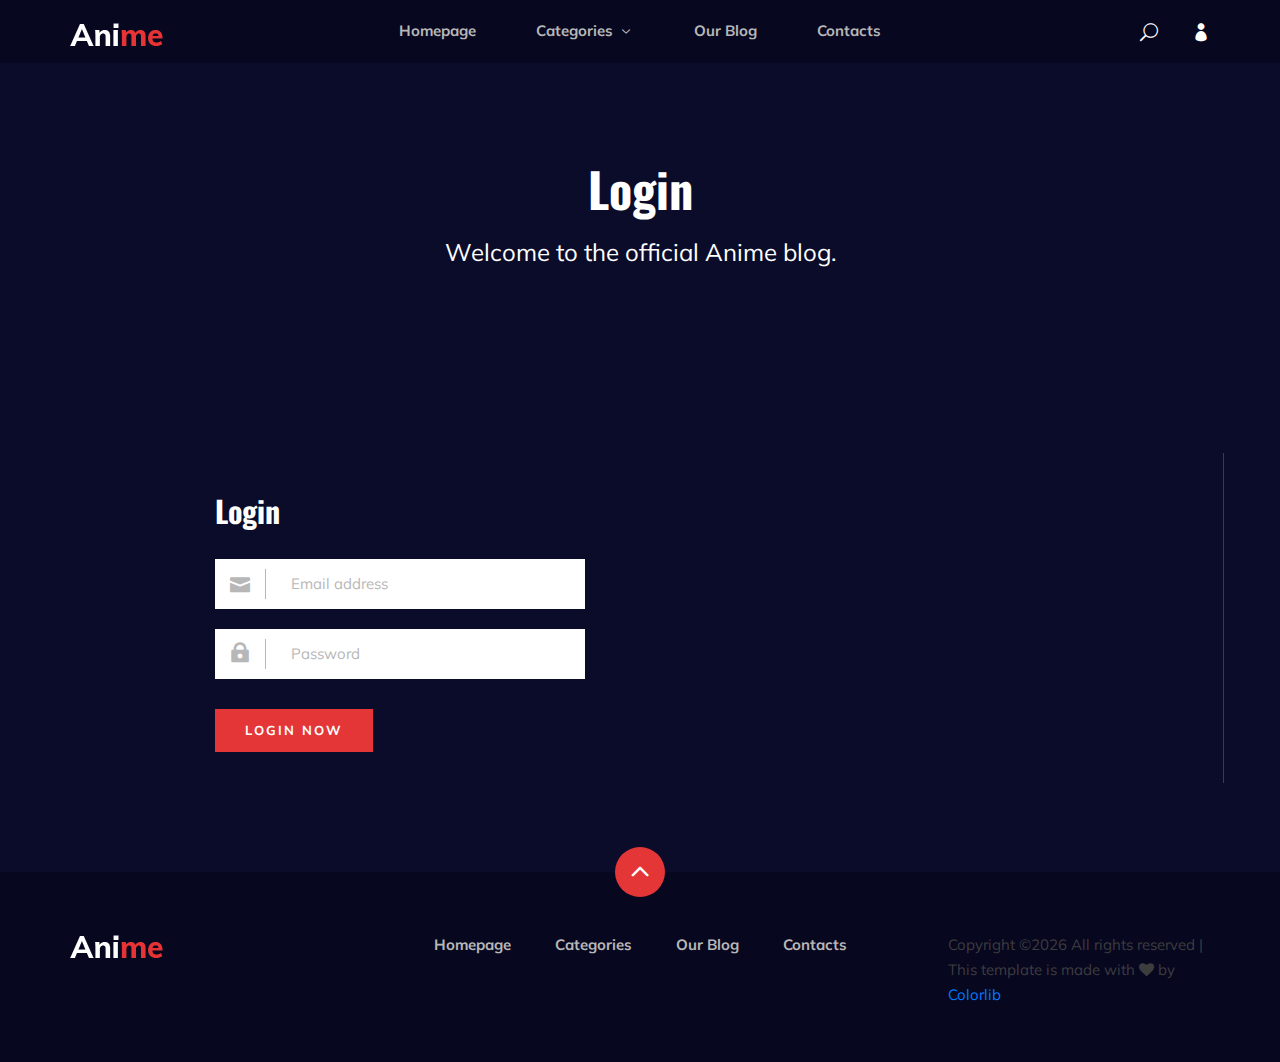
<file: login.html>
<!DOCTYPE html>
<html lang="zxx">

<head>
    <meta charset="UTF-8">
    <meta name="description" content="Anime Template">
    <meta name="keywords" content="Anime, unica, creative, html">
    <meta name="viewport" content="width=device-width, initial-scale=1.0">
    <meta http-equiv="X-UA-Compatible" content="ie=edge">
    <title>Anime | Template</title>

    <!-- Google Font -->
    <link href="https://fonts.googleapis.com/css2?family=Oswald:wght@300;400;500;600;700&display=swap" rel="stylesheet">
    <link href="https://fonts.googleapis.com/css2?family=Mulish:wght@300;400;500;600;700;800;900&display=swap"
        rel="stylesheet">
    <link rel="stylesheet" href="https://unpkg.com/swiper@8/swiper-bundle.min.css" />
    <!-- Css Styles -->
    <link rel="stylesheet" href="css/bootstrap.min.css" type="text/css">
    <link rel="stylesheet" href="css/font-awesome.min.css" type="text/css">
    <link rel="stylesheet" href="css/elegant-icons.css" type="text/css">
    <link rel="stylesheet" href="css/style.css" type="text/css">
</head>

<body>
    <!-- Page Preloder -->
    <div id="preloder" class="preloder">
        <div class="loader"></div>
    </div>

    <!-- Header Section Begin -->
    <header class="header">
        <div class="container">
            <div class="row">
                <div class="col-lg-2">
                    <div class="header__logo">
                        <a href="./index.html">
                            <img src="img/logo.png" alt="">
                        </a>
                    </div>
                </div>
                <div class="col-lg-8">
                    <div class="header__nav">
                        <nav class="header__menu mobile-menu">
                            <ul>
                                <li><a href="./index.html">Homepage</a></li>
                                <li><a href="./categories.html">Categories <span class="arrow_carrot-down"></span></a>
                                    <ul class="dropdown">
                                        <li><a href="./categories.html">Categories</a></li>
                                    </ul>
                                </li>
                                <li><a href="./blog.html">Our Blog</a></li>
                                <li><a href="#">Contacts</a></li>
                            </ul>
                        </nav>
                    </div>
                </div>
                <div class="col-lg-2">
                    <div class="header__right">
                        <a href="#" class="search-switch"><span class="icon_search"></span></a>
                        <a href="./login.html"><span class="icon_profile"></span></a>
                    </div>
                </div>
            </div>
            <div id="mobile-menu-wrap"></div>
        </div>
    </header>
    <!-- Header End -->

    <!-- Normal Breadcrumb Begin -->
    <section class="normal-breadcrumb set-bg" data-setbg="img/normal-breadcrumb.jpg">
        <div class="container">
            <div class="row">
                <div class="col-lg-12 text-center">
                    <div class="normal__breadcrumb__text">
                        <h2>Login</h2>
                        <p>Welcome to the official Anime blog.</p>
                    </div>
                </div>
            </div>
        </div>
    </section>
    <!-- Normal Breadcrumb End -->

    <!-- Login Section Begin -->
    <section class="login spad">
        <div class="container">
            <div class="row">
                <div class="col-lg-12">
                    <div class="login__form">
                        <h3>Login</h3>
                        <form action="#">
                            <div class="input__item">
                                <input type="text" placeholder="Email address">
                                <span class="icon_mail"></span>
                            </div>
                            <div class="input__item">
                                <input type="text" placeholder="Password">
                                <span class="icon_lock"></span>
                            </div>
                            <button type="submit" class="site-btn">Login Now</button>
                        </form>
                    </div>
                </div>
            </div>
        </div>
    </section>
    <!-- Login Section End -->

    <!-- Footer Section Begin -->
    <footer class="footer">
        <div class="page-up">
            <a href="#" id="scrollToTopButton"><span class="arrow_carrot-up"></span></a>
        </div>
        <div class="container">
            <div class="row">
                <div class="col-lg-3">
                    <div class="footer__logo">
                        <a href="./index.html"><img src="img/logo.png" alt=""></a>
                    </div>
                </div>
                <div class="col-lg-6">
                    <div class="footer__nav">
                        <ul>
                            <li class="active"><a href="./index.html">Homepage</a></li>
                            <li><a href="./categories.html">Categories</a></li>
                            <li><a href="./blog.html">Our Blog</a></li>
                            <li><a href="#">Contacts</a></li>
                        </ul>
                    </div>
                </div>
                <div class="col-lg-3">
                    <p><!-- Link back to Colorlib can't be removed. Template is licensed under CC BY 3.0. -->
                      Copyright &copy;<script>document.write(new Date().getFullYear());</script> All rights reserved | This template is made with <i class="fa fa-heart" aria-hidden="true"></i> by <a href="https://colorlib.com" target="_blank">Colorlib</a>
                      <!-- Link back to Colorlib can't be removed. Template is licensed under CC BY 3.0. --></p>

                  </div>
              </div>
          </div>
      </footer>
      <!-- Footer Section End -->

      <!-- Search model Begin -->
      <div class="search-model">
        <div class="h-100 d-flex align-items-center justify-content-center">
            <div class="search-close-switch"><i class="icon_close"></i></div>
            <form class="search-model-form">
                <input type="text" id="search-input" placeholder="Search here.....">
            </form>
        </div>
    </div>
    <!-- Search model end -->

    <!-- Js Plugins -->
</body>

</html>
</file>
<file: css/elegant-icons.css>
@font-face {
	font-family: 'ElegantIcons';
	src:url('../fonts/ElegantIcons.eot');
	src:url('../fonts/ElegantIcons.eot?#iefix') format('embedded-opentype'),
		url('../fonts/ElegantIcons.woff') format('woff'),
		url('../fonts/ElegantIcons.ttf') format('truetype'),
		url('../fonts/ElegantIcons.svg#ElegantIcons') format('svg');
	font-weight: normal;
	font-style: normal;
}

/* Use the following CSS code if you want to use data attributes for inserting your icons */
[data-icon]:before {
	font-family: 'ElegantIcons';
	content: attr(data-icon);
	speak: none;
	font-weight: normal;
	font-variant: normal;
	text-transform: none;
	line-height: 1;
	-webkit-font-smoothing: antialiased;
	-moz-osx-font-smoothing: grayscale;
}

/* Use the following CSS code if you want to have a class per icon */
/*
Instead of a list of all class selectors,
you can use the generic selector below, but it's slower:
[class*="your-class-prefix"] {
*/
.arrow_up, .arrow_down, .arrow_left, .arrow_right, .arrow_left-up, .arrow_right-up, .arrow_right-down, .arrow_left-down, .arrow-up-down, .arrow_up-down_alt, .arrow_left-right_alt, .arrow_left-right, .arrow_expand_alt2, .arrow_expand_alt, .arrow_condense, .arrow_expand, .arrow_move, .arrow_carrot-up, .arrow_carrot-down, .arrow_carrot-left, .arrow_carrot-right, .arrow_carrot-2up, .arrow_carrot-2down, .arrow_carrot-2left, .arrow_carrot-2right, .arrow_carrot-up_alt2, .arrow_carrot-down_alt2, .arrow_carrot-left_alt2, .arrow_carrot-right_alt2, .arrow_carrot-2up_alt2, .arrow_carrot-2down_alt2, .arrow_carrot-2left_alt2, .arrow_carrot-2right_alt2, .arrow_triangle-up, .arrow_triangle-down, .arrow_triangle-left, .arrow_triangle-right, .arrow_triangle-up_alt2, .arrow_triangle-down_alt2, .arrow_triangle-left_alt2, .arrow_triangle-right_alt2, .arrow_back, .icon_minus-06, .icon_plus, .icon_close, .icon_check, .icon_minus_alt2, .icon_plus_alt2, .icon_close_alt2, .icon_check_alt2, .icon_zoom-out_alt, .icon_zoom-in_alt, .icon_search, .icon_box-empty, .icon_box-selected, .icon_minus-box, .icon_plus-box, .icon_box-checked, .icon_circle-empty, .icon_circle-slelected, .icon_stop_alt2, .icon_stop, .icon_pause_alt2, .icon_pause, .icon_menu, .icon_menu-square_alt2, .icon_menu-circle_alt2, .icon_ul, .icon_ol, .icon_adjust-horiz, .icon_adjust-vert, .icon_document_alt, .icon_documents_alt, .icon_pencil, .icon_pencil-edit_alt, .icon_pencil-edit, .icon_folder-alt, .icon_folder-open_alt, .icon_folder-add_alt, .icon_info_alt, .icon_error-oct_alt, .icon_error-circle_alt, .icon_error-triangle_alt, .icon_question_alt2, .icon_question, .icon_comment_alt, .icon_chat_alt, .icon_vol-mute_alt, .icon_volume-low_alt, .icon_volume-high_alt, .icon_quotations, .icon_quotations_alt2, .icon_clock_alt, .icon_lock_alt, .icon_lock-open_alt, .icon_key_alt, .icon_cloud_alt, .icon_cloud-upload_alt, .icon_cloud-download_alt, .icon_image, .icon_images, .icon_lightbulb_alt, .icon_gift_alt, .icon_house_alt, .icon_genius, .icon_mobile, .icon_tablet, .icon_laptop, .icon_desktop, .icon_camera_alt, .icon_mail_alt, .icon_cone_alt, .icon_ribbon_alt, .icon_bag_alt, .icon_creditcard, .icon_cart_alt, .icon_paperclip, .icon_tag_alt, .icon_tags_alt, .icon_trash_alt, .icon_cursor_alt, .icon_mic_alt, .icon_compass_alt, .icon_pin_alt, .icon_pushpin_alt, .icon_map_alt, .icon_drawer_alt, .icon_toolbox_alt, .icon_book_alt, .icon_calendar, .icon_film, .icon_table, .icon_contacts_alt, .icon_headphones, .icon_lifesaver, .icon_piechart, .icon_refresh, .icon_link_alt, .icon_link, .icon_loading, .icon_blocked, .icon_archive_alt, .icon_heart_alt, .icon_star_alt, .icon_star-half_alt, .icon_star, .icon_star-half, .icon_tools, .icon_tool, .icon_cog, .icon_cogs, .arrow_up_alt, .arrow_down_alt, .arrow_left_alt, .arrow_right_alt, .arrow_left-up_alt, .arrow_right-up_alt, .arrow_right-down_alt, .arrow_left-down_alt, .arrow_condense_alt, .arrow_expand_alt3, .arrow_carrot_up_alt, .arrow_carrot-down_alt, .arrow_carrot-left_alt, .arrow_carrot-right_alt, .arrow_carrot-2up_alt, .arrow_carrot-2dwnn_alt, .arrow_carrot-2left_alt, .arrow_carrot-2right_alt, .arrow_triangle-up_alt, .arrow_triangle-down_alt, .arrow_triangle-left_alt, .arrow_triangle-right_alt, .icon_minus_alt, .icon_plus_alt, .icon_close_alt, .icon_check_alt, .icon_zoom-out, .icon_zoom-in, .icon_stop_alt, .icon_menu-square_alt, .icon_menu-circle_alt, .icon_document, .icon_documents, .icon_pencil_alt, .icon_folder, .icon_folder-open, .icon_folder-add, .icon_folder_upload, .icon_folder_download, .icon_info, .icon_error-circle, .icon_error-oct, .icon_error-triangle, .icon_question_alt, .icon_comment, .icon_chat, .icon_vol-mute, .icon_volume-low, .icon_volume-high, .icon_quotations_alt, .icon_clock, .icon_lock, .icon_lock-open, .icon_key, .icon_cloud, .icon_cloud-upload, .icon_cloud-download, .icon_lightbulb, .icon_gift, .icon_house, .icon_camera, .icon_mail, .icon_cone, .icon_ribbon, .icon_bag, .icon_cart, .icon_tag, .icon_tags, .icon_trash, .icon_cursor, .icon_mic, .icon_compass, .icon_pin, .icon_pushpin, .icon_map, .icon_drawer, .icon_toolbox, .icon_book, .icon_contacts, .icon_archive, .icon_heart, .icon_profile, .icon_group, .icon_grid-2x2, .icon_grid-3x3, .icon_music, .icon_pause_alt, .icon_phone, .icon_upload, .icon_download, .social_facebook, .social_twitter, .social_pinterest, .social_googleplus, .social_tumblr, .social_tumbleupon, .social_wordpress, .social_instagram, .social_dribbble, .social_vimeo, .social_linkedin, .social_rss, .social_deviantart, .social_share, .social_myspace, .social_skype, .social_youtube, .social_picassa, .social_googledrive, .social_flickr, .social_blogger, .social_spotify, .social_delicious, .social_facebook_circle, .social_twitter_circle, .social_pinterest_circle, .social_googleplus_circle, .social_tumblr_circle, .social_stumbleupon_circle, .social_wordpress_circle, .social_instagram_circle, .social_dribbble_circle, .social_vimeo_circle, .social_linkedin_circle, .social_rss_circle, .social_deviantart_circle, .social_share_circle, .social_myspace_circle, .social_skype_circle, .social_youtube_circle, .social_picassa_circle, .social_googledrive_alt2, .social_flickr_circle, .social_blogger_circle, .social_spotify_circle, .social_delicious_circle, .social_facebook_square, .social_twitter_square, .social_pinterest_square, .social_googleplus_square, .social_tumblr_square, .social_stumbleupon_square, .social_wordpress_square, .social_instagram_square, .social_dribbble_square, .social_vimeo_square, .social_linkedin_square, .social_rss_square, .social_deviantart_square, .social_share_square, .social_myspace_square, .social_skype_square, .social_youtube_square, .social_picassa_square, .social_googledrive_square, .social_flickr_square, .social_blogger_square, .social_spotify_square, .social_delicious_square, .icon_printer, .icon_calulator, .icon_building, .icon_floppy, .icon_drive, .icon_search-2, .icon_id, .icon_id-2, .icon_puzzle, .icon_like, .icon_dislike, .icon_mug, .icon_currency, .icon_wallet, .icon_pens, .icon_easel, .icon_flowchart, .icon_datareport, .icon_briefcase, .icon_shield, .icon_percent, .icon_globe, .icon_globe-2, .icon_target, .icon_hourglass, .icon_balance, .icon_rook, .icon_printer-alt, .icon_calculator_alt, .icon_building_alt, .icon_floppy_alt, .icon_drive_alt, .icon_search_alt, .icon_id_alt, .icon_id-2_alt, .icon_puzzle_alt, .icon_like_alt, .icon_dislike_alt, .icon_mug_alt, .icon_currency_alt, .icon_wallet_alt, .icon_pens_alt, .icon_easel_alt, .icon_flowchart_alt, .icon_datareport_alt, .icon_briefcase_alt, .icon_shield_alt, .icon_percent_alt, .icon_globe_alt, .icon_clipboard {
	font-family: 'ElegantIcons';
	speak: none;
	font-style: normal;
	font-weight: normal;
	font-variant: normal;
	text-transform: none;
	line-height: 1;
	-webkit-font-smoothing: antialiased;
}
.arrow_up:before {
	content: "\21";
}
.arrow_down:before {
	content: "\22";
}
.arrow_left:before {
	content: "\23";
}
.arrow_right:before {
	content: "\24";
}
.arrow_left-up:before {
	content: "\25";
}
.arrow_right-up:before {
	content: "\26";
}
.arrow_right-down:before {
	content: "\27";
}
.arrow_left-down:before {
	content: "\28";
}
.arrow-up-down:before {
	content: "\29";
}
.arrow_up-down_alt:before {
	content: "\2a";
}
.arrow_left-right_alt:before {
	content: "\2b";
}
.arrow_left-right:before {
	content: "\2c";
}
.arrow_expand_alt2:before {
	content: "\2d";
}
.arrow_expand_alt:before {
	content: "\2e";
}
.arrow_condense:before {
	content: "\2f";
}
.arrow_expand:before {
	content: "\30";
}
.arrow_move:before {
	content: "\31";
}
.arrow_carrot-up:before {
	content: "\32";
}
.arrow_carrot-down:before {
	content: "\33";
}
.arrow_carrot-left:before {
	content: "\34";
}
.arrow_carrot-right:before {
	content: "\35";
}
.arrow_carrot-2up:before {
	content: "\36";
}
.arrow_carrot-2down:before {
	content: "\37";
}
.arrow_carrot-2left:before {
	content: "\38";
}
.arrow_carrot-2right:before {
	content: "\39";
}
.arrow_carrot-up_alt2:before {
	content: "\3a";
}
.arrow_carrot-down_alt2:before {
	content: "\3b";
}
.arrow_carrot-left_alt2:before {
	content: "\3c";
}
.arrow_carrot-right_alt2:before {
	content: "\3d";
}
.arrow_carrot-2up_alt2:before {
	content: "\3e";
}
.arrow_carrot-2down_alt2:before {
	content: "\3f";
}
.arrow_carrot-2left_alt2:before {
	content: "\40";
}
.arrow_carrot-2right_alt2:before {
	content: "\41";
}
.arrow_triangle-up:before {
	content: "\42";
}
.arrow_triangle-down:before {
	content: "\43";
}
.arrow_triangle-left:before {
	content: "\44";
}
.arrow_triangle-right:before {
	content: "\45";
}
.arrow_triangle-up_alt2:before {
	content: "\46";
}
.arrow_triangle-down_alt2:before {
	content: "\47";
}
.arrow_triangle-left_alt2:before {
	content: "\48";
}
.arrow_triangle-right_alt2:before {
	content: "\49";
}
.arrow_back:before {
	content: "\4a";
}
.icon_minus-06:before {
	content: "\4b";
}
.icon_plus:before {
	content: "\4c";
}
.icon_close:before {
	content: "\4d";
}
.icon_check:before {
	content: "\4e";
}
.icon_minus_alt2:before {
	content: "\4f";
}
.icon_plus_alt2:before {
	content: "\50";
}
.icon_close_alt2:before {
	content: "\51";
}
.icon_check_alt2:before {
	content: "\52";
}
.icon_zoom-out_alt:before {
	content: "\53";
}
.icon_zoom-in_alt:before {
	content: "\54";
}
.icon_search:before {
	content: "\55";
}
.icon_box-empty:before {
	content: "\56";
}
.icon_box-selected:before {
	content: "\57";
}
.icon_minus-box:before {
	content: "\58";
}
.icon_plus-box:before {
	content: "\59";
}
.icon_box-checked:before {
	content: "\5a";
}
.icon_circle-empty:before {
	content: "\5b";
}
.icon_circle-slelected:before {
	content: "\5c";
}
.icon_stop_alt2:before {
	content: "\5d";
}
.icon_stop:before {
	content: "\5e";
}
.icon_pause_alt2:before {
	content: "\5f";
}
.icon_pause:before {
	content: "\60";
}
.icon_menu:before {
	content: "\61";
}
.icon_menu-square_alt2:before {
	content: "\62";
}
.icon_menu-circle_alt2:before {
	content: "\63";
}
.icon_ul:before {
	content: "\64";
}
.icon_ol:before {
	content: "\65";
}
.icon_adjust-horiz:before {
	content: "\66";
}
.icon_adjust-vert:before {
	content: "\67";
}
.icon_document_alt:before {
	content: "\68";
}
.icon_documents_alt:before {
	content: "\69";
}
.icon_pencil:before {
	content: "\6a";
}
.icon_pencil-edit_alt:before {
	content: "\6b";
}
.icon_pencil-edit:before {
	content: "\6c";
}
.icon_folder-alt:before {
	content: "\6d";
}
.icon_folder-open_alt:before {
	content: "\6e";
}
.icon_folder-add_alt:before {
	content: "\6f";
}
.icon_info_alt:before {
	content: "\70";
}
.icon_error-oct_alt:before {
	content: "\71";
}
.icon_error-circle_alt:before {
	content: "\72";
}
.icon_error-triangle_alt:before {
	content: "\73";
}
.icon_question_alt2:before {
	content: "\74";
}
.icon_question:before {
	content: "\75";
}
.icon_comment_alt:before {
	content: "\76";
}
.icon_chat_alt:before {
	content: "\77";
}
.icon_vol-mute_alt:before {
	content: "\78";
}
.icon_volume-low_alt:before {
	content: "\79";
}
.icon_volume-high_alt:before {
	content: "\7a";
}
.icon_quotations:before {
	content: "\7b";
}
.icon_quotations_alt2:before {
	content: "\7c";
}
.icon_clock_alt:before {
	content: "\7d";
}
.icon_lock_alt:before {
	content: "\7e";
}
.icon_lock-open_alt:before {
	content: "\e000";
}
.icon_key_alt:before {
	content: "\e001";
}
.icon_cloud_alt:before {
	content: "\e002";
}
.icon_cloud-upload_alt:before {
	content: "\e003";
}
.icon_cloud-download_alt:before {
	content: "\e004";
}
.icon_image:before {
	content: "\e005";
}
.icon_images:before {
	content: "\e006";
}
.icon_lightbulb_alt:before {
	content: "\e007";
}
.icon_gift_alt:before {
	content: "\e008";
}
.icon_house_alt:before {
	content: "\e009";
}
.icon_genius:before {
	content: "\e00a";
}
.icon_mobile:before {
	content: "\e00b";
}
.icon_tablet:before {
	content: "\e00c";
}
.icon_laptop:before {
	content: "\e00d";
}
.icon_desktop:before {
	content: "\e00e";
}
.icon_camera_alt:before {
	content: "\e00f";
}
.icon_mail_alt:before {
	content: "\e010";
}
.icon_cone_alt:before {
	content: "\e011";
}
.icon_ribbon_alt:before {
	content: "\e012";
}
.icon_bag_alt:before {
	content: "\e013";
}
.icon_creditcard:before {
	content: "\e014";
}
.icon_cart_alt:before {
	content: "\e015";
}
.icon_paperclip:before {
	content: "\e016";
}
.icon_tag_alt:before {
	content: "\e017";
}
.icon_tags_alt:before {
	content: "\e018";
}
.icon_trash_alt:before {
	content: "\e019";
}
.icon_cursor_alt:before {
	content: "\e01a";
}
.icon_mic_alt:before {
	content: "\e01b";
}
.icon_compass_alt:before {
	content: "\e01c";
}
.icon_pin_alt:before {
	content: "\e01d";
}
.icon_pushpin_alt:before {
	content: "\e01e";
}
.icon_map_alt:before {
	content: "\e01f";
}
.icon_drawer_alt:before {
	content: "\e020";
}
.icon_toolbox_alt:before {
	content: "\e021";
}
.icon_book_alt:before {
	content: "\e022";
}
.icon_calendar:before {
	content: "\e023";
}
.icon_film:before {
	content: "\e024";
}
.icon_table:before {
	content: "\e025";
}
.icon_contacts_alt:before {
	content: "\e026";
}
.icon_headphones:before {
	content: "\e027";
}
.icon_lifesaver:before {
	content: "\e028";
}
.icon_piechart:before {
	content: "\e029";
}
.icon_refresh:before {
	content: "\e02a";
}
.icon_link_alt:before {
	content: "\e02b";
}
.icon_link:before {
	content: "\e02c";
}
.icon_loading:before {
	content: "\e02d";
}
.icon_blocked:before {
	content: "\e02e";
}
.icon_archive_alt:before {
	content: "\e02f";
}
.icon_heart_alt:before {
	content: "\e030";
}
.icon_star_alt:before {
	content: "\e031";
}
.icon_star-half_alt:before {
	content: "\e032";
}
.icon_star:before {
	content: "\e033";
}
.icon_star-half:before {
	content: "\e034";
}
.icon_tools:before {
	content: "\e035";
}
.icon_tool:before {
	content: "\e036";
}
.icon_cog:before {
	content: "\e037";
}
.icon_cogs:before {
	content: "\e038";
}
.arrow_up_alt:before {
	content: "\e039";
}
.arrow_down_alt:before {
	content: "\e03a";
}
.arrow_left_alt:before {
	content: "\e03b";
}
.arrow_right_alt:before {
	content: "\e03c";
}
.arrow_left-up_alt:before {
	content: "\e03d";
}
.arrow_right-up_alt:before {
	content: "\e03e";
}
.arrow_right-down_alt:before {
	content: "\e03f";
}
.arrow_left-down_alt:before {
	content: "\e040";
}
.arrow_condense_alt:before {
	content: "\e041";
}
.arrow_expand_alt3:before {
	content: "\e042";
}
.arrow_carrot_up_alt:before {
	content: "\e043";
}
.arrow_carrot-down_alt:before {
	content: "\e044";
}
.arrow_carrot-left_alt:before {
	content: "\e045";
}
.arrow_carrot-right_alt:before {
	content: "\e046";
}
.arrow_carrot-2up_alt:before {
	content: "\e047";
}
.arrow_carrot-2dwnn_alt:before {
	content: "\e048";
}
.arrow_carrot-2left_alt:before {
	content: "\e049";
}
.arrow_carrot-2right_alt:before {
	content: "\e04a";
}
.arrow_triangle-up_alt:before {
	content: "\e04b";
}
.arrow_triangle-down_alt:before {
	content: "\e04c";
}
.arrow_triangle-left_alt:before {
	content: "\e04d";
}
.arrow_triangle-right_alt:before {
	content: "\e04e";
}
.icon_minus_alt:before {
	content: "\e04f";
}
.icon_plus_alt:before {
	content: "\e050";
}
.icon_close_alt:before {
	content: "\e051";
}
.icon_check_alt:before {
	content: "\e052";
}
.icon_zoom-out:before {
	content: "\e053";
}
.icon_zoom-in:before {
	content: "\e054";
}
.icon_stop_alt:before {
	content: "\e055";
}
.icon_menu-square_alt:before {
	content: "\e056";
}
.icon_menu-circle_alt:before {
	content: "\e057";
}
.icon_document:before {
	content: "\e058";
}
.icon_documents:before {
	content: "\e059";
}
.icon_pencil_alt:before {
	content: "\e05a";
}
.icon_folder:before {
	content: "\e05b";
}
.icon_folder-open:before {
	content: "\e05c";
}
.icon_folder-add:before {
	content: "\e05d";
}
.icon_folder_upload:before {
	content: "\e05e";
}
.icon_folder_download:before {
	content: "\e05f";
}
.icon_info:before {
	content: "\e060";
}
.icon_error-circle:before {
	content: "\e061";
}
.icon_error-oct:before {
	content: "\e062";
}
.icon_error-triangle:before {
	content: "\e063";
}
.icon_question_alt:before {
	content: "\e064";
}
.icon_comment:before {
	content: "\e065";
}
.icon_chat:before {
	content: "\e066";
}
.icon_vol-mute:before {
	content: "\e067";
}
.icon_volume-low:before {
	content: "\e068";
}
.icon_volume-high:before {
	content: "\e069";
}
.icon_quotations_alt:before {
	content: "\e06a";
}
.icon_clock:before {
	content: "\e06b";
}
.icon_lock:before {
	content: "\e06c";
}
.icon_lock-open:before {
	content: "\e06d";
}
.icon_key:before {
	content: "\e06e";
}
.icon_cloud:before {
	content: "\e06f";
}
.icon_cloud-upload:before {
	content: "\e070";
}
.icon_cloud-download:before {
	content: "\e071";
}
.icon_lightbulb:before {
	content: "\e072";
}
.icon_gift:before {
	content: "\e073";
}
.icon_house:before {
	content: "\e074";
}
.icon_camera:before {
	content: "\e075";
}
.icon_mail:before {
	content: "\e076";
}
.icon_cone:before {
	content: "\e077";
}
.icon_ribbon:before {
	content: "\e078";
}
.icon_bag:before {
	content: "\e079";
}
.icon_cart:before {
	content: "\e07a";
}
.icon_tag:before {
	content: "\e07b";
}
.icon_tags:before {
	content: "\e07c";
}
.icon_trash:before {
	content: "\e07d";
}
.icon_cursor:before {
	content: "\e07e";
}
.icon_mic:before {
	content: "\e07f";
}
.icon_compass:before {
	content: "\e080";
}
.icon_pin:before {
	content: "\e081";
}
.icon_pushpin:before {
	content: "\e082";
}
.icon_map:before {
	content: "\e083";
}
.icon_drawer:before {
	content: "\e084";
}
.icon_toolbox:before {
	content: "\e085";
}
.icon_book:before {
	content: "\e086";
}
.icon_contacts:before {
	content: "\e087";
}
.icon_archive:before {
	content: "\e088";
}
.icon_heart:before {
	content: "\e089";
}
.icon_profile:before {
	content: "\e08a";
}
.icon_group:before {
	content: "\e08b";
}
.icon_grid-2x2:before {
	content: "\e08c";
}
.icon_grid-3x3:before {
	content: "\e08d";
}
.icon_music:before {
	content: "\e08e";
}
.icon_pause_alt:before {
	content: "\e08f";
}
.icon_phone:before {
	content: "\e090";
}
.icon_upload:before {
	content: "\e091";
}
.icon_download:before {
	content: "\e092";
}
.social_facebook:before {
	content: "\e093";
}
.social_twitter:before {
	content: "\e094";
}
.social_pinterest:before {
	content: "\e095";
}
.social_googleplus:before {
	content: "\e096";
}
.social_tumblr:before {
	content: "\e097";
}
.social_tumbleupon:before {
	content: "\e098";
}
.social_wordpress:before {
	content: "\e099";
}
.social_instagram:before {
	content: "\e09a";
}
.social_dribbble:before {
	content: "\e09b";
}
.social_vimeo:before {
	content: "\e09c";
}
.social_linkedin:before {
	content: "\e09d";
}
.social_rss:before {
	content: "\e09e";
}
.social_deviantart:before {
	content: "\e09f";
}
.social_share:before {
	content: "\e0a0";
}
.social_myspace:before {
	content: "\e0a1";
}
.social_skype:before {
	content: "\e0a2";
}
.social_youtube:before {
	content: "\e0a3";
}
.social_picassa:before {
	content: "\e0a4";
}
.social_googledrive:before {
	content: "\e0a5";
}
.social_flickr:before {
	content: "\e0a6";
}
.social_blogger:before {
	content: "\e0a7";
}
.social_spotify:before {
	content: "\e0a8";
}
.social_delicious:before {
	content: "\e0a9";
}
.social_facebook_circle:before {
	content: "\e0aa";
}
.social_twitter_circle:before {
	content: "\e0ab";
}
.social_pinterest_circle:before {
	content: "\e0ac";
}
.social_googleplus_circle:before {
	content: "\e0ad";
}
.social_tumblr_circle:before {
	content: "\e0ae";
}
.social_stumbleupon_circle:before {
	content: "\e0af";
}
.social_wordpress_circle:before {
	content: "\e0b0";
}
.social_instagram_circle:before {
	content: "\e0b1";
}
.social_dribbble_circle:before {
	content: "\e0b2";
}
.social_vimeo_circle:before {
	content: "\e0b3";
}
.social_linkedin_circle:before {
	content: "\e0b4";
}
.social_rss_circle:before {
	content: "\e0b5";
}
.social_deviantart_circle:before {
	content: "\e0b6";
}
.social_share_circle:before {
	content: "\e0b7";
}
.social_myspace_circle:before {
	content: "\e0b8";
}
.social_skype_circle:before {
	content: "\e0b9";
}
.social_youtube_circle:before {
	content: "\e0ba";
}
.social_picassa_circle:before {
	content: "\e0bb";
}
.social_googledrive_alt2:before {
	content: "\e0bc";
}
.social_flickr_circle:before {
	content: "\e0bd";
}
.social_blogger_circle:before {
	content: "\e0be";
}
.social_spotify_circle:before {
	content: "\e0bf";
}
.social_delicious_circle:before {
	content: "\e0c0";
}
.social_facebook_square:before {
	content: "\e0c1";
}
.social_twitter_square:before {
	content: "\e0c2";
}
.social_pinterest_square:before {
	content: "\e0c3";
}
.social_googleplus_square:before {
	content: "\e0c4";
}
.social_tumblr_square:before {
	content: "\e0c5";
}
.social_stumbleupon_square:before {
	content: "\e0c6";
}
.social_wordpress_square:before {
	content: "\e0c7";
}
.social_instagram_square:before {
	content: "\e0c8";
}
.social_dribbble_square:before {
	content: "\e0c9";
}
.social_vimeo_square:before {
	content: "\e0ca";
}
.social_linkedin_square:before {
	content: "\e0cb";
}
.social_rss_square:before {
	content: "\e0cc";
}
.social_deviantart_square:before {
	content: "\e0cd";
}
.social_share_square:before {
	content: "\e0ce";
}
.social_myspace_square:before {
	content: "\e0cf";
}
.social_skype_square:before {
	content: "\e0d0";
}
.social_youtube_square:before {
	content: "\e0d1";
}
.social_picassa_square:before {
	content: "\e0d2";
}
.social_googledrive_square:before {
	content: "\e0d3";
}
.social_flickr_square:before {
	content: "\e0d4";
}
.social_blogger_square:before {
	content: "\e0d5";
}
.social_spotify_square:before {
	content: "\e0d6";
}
.social_delicious_square:before {
	content: "\e0d7";
}
.icon_printer:before {
	content: "\e103";
}
.icon_calulator:before {
	content: "\e0ee";
}
.icon_building:before {
	content: "\e0ef";
}
.icon_floppy:before {
	content: "\e0e8";
}
.icon_drive:before {
	content: "\e0ea";
}
.icon_search-2:before {
	content: "\e101";
}
.icon_id:before {
	content: "\e107";
}
.icon_id-2:before {
	content: "\e108";
}
.icon_puzzle:before {
	content: "\e102";
}
.icon_like:before {
	content: "\e106";
}
.icon_dislike:before {
	content: "\e0eb";
}
.icon_mug:before {
	content: "\e105";
}
.icon_currency:before {
	content: "\e0ed";
}
.icon_wallet:before {
	content: "\e100";
}
.icon_pens:before {
	content: "\e104";
}
.icon_easel:before {
	content: "\e0e9";
}
.icon_flowchart:before {
	content: "\e109";
}
.icon_datareport:before {
	content: "\e0ec";
}
.icon_briefcase:before {
	content: "\e0fe";
}
.icon_shield:before {
	content: "\e0f6";
}
.icon_percent:before {
	content: "\e0fb";
}
.icon_globe:before {
	content: "\e0e2";
}
.icon_globe-2:before {
	content: "\e0e3";
}
.icon_target:before {
	content: "\e0f5";
}
.icon_hourglass:before {
	content: "\e0e1";
}
.icon_balance:before {
	content: "\e0ff";
}
.icon_rook:before {
	content: "\e0f8";
}
.icon_printer-alt:before {
	content: "\e0fa";
}
.icon_calculator_alt:before {
	content: "\e0e7";
}
.icon_building_alt:before {
	content: "\e0fd";
}
.icon_floppy_alt:before {
	content: "\e0e4";
}
.icon_drive_alt:before {
	content: "\e0e5";
}
.icon_search_alt:before {
	content: "\e0f7";
}
.icon_id_alt:before {
	content: "\e0e0";
}
.icon_id-2_alt:before {
	content: "\e0fc";
}
.icon_puzzle_alt:before {
	content: "\e0f9";
}
.icon_like_alt:before {
	content: "\e0dd";
}
.icon_dislike_alt:before {
	content: "\e0f1";
}
.icon_mug_alt:before {
	content: "\e0dc";
}
.icon_currency_alt:before {
	content: "\e0f3";
}
.icon_wallet_alt:before {
	content: "\e0d8";
}
.icon_pens_alt:before {
	content: "\e0db";
}
.icon_easel_alt:before {
	content: "\e0f0";
}
.icon_flowchart_alt:before {
	content: "\e0df";
}
.icon_datareport_alt:before {
	content: "\e0f2";
}
.icon_briefcase_alt:before {
	content: "\e0f4";
}
.icon_shield_alt:before {
	content: "\e0d9";
}
.icon_percent_alt:before {
	content: "\e0da";
}
.icon_globe_alt:before {
	content: "\e0de";
}
.icon_clipboard:before {
	content: "\e0e6";
}


	.glyph {
		float: left;
		text-align: center;
		padding: .75em;
		margin: .4em 1.5em .75em 0;
		width: 6em;
text-shadow: none;
	}
        .glyph_big {
        font-size: 128px;
        color: #59c5dc;
        float: left;
        margin-right: 20px;
        }

        .glyph div { padding-bottom: 10px;}

	.glyph input {
		font-family: consolas, monospace;
		font-size: 12px;
		width: 100%;
		text-align: center;
		border: 0;
		box-shadow: 0 0 0 1px #ccc;
		padding: .2em;
                -moz-border-radius: 5px;
                -webkit-border-radius: 5px;
	}
	.centered {
		margin-left: auto;
		margin-right: auto;
	}
	.glyph .fs1 {
		font-size: 2em;
	}
</file>
<file: css/style.css>
html, body {
    height: 100%;
    font-family: 'Mulish', sans-serif;
    -webkit-font-smoothing: antialiased;
    background: #0b0c2a
}

h1, h2, h3, h4, h5, h6 {
    margin: 0;
    color: #111111;
    font-weight: 400;
    font-family: 'Mulish', sans-serif
}

h1 {
    font-size: 70px
}

h2 {
    font-size: 36px
}

h3 {
    font-size: 30px
}

h4 {
    font-size: 24px
}

h5 {
    font-size: 18px
}

h6 {
    font-size: 16px
}

p {
    font-size: 15px;
    font-family: 'Mulish', sans-serif;
    color: #3d3d3d;
    font-weight: 400;
    line-height: 25px;
    margin: 0 0 15px 0
}

img {
    max-width: 100%
}

input:focus, select:focus, button:focus, textarea:focus {
    outline: none
}

a:hover, a:focus {
    text-decoration: none;
    outline: none;
    color: #fff
}

ul, ol {
    padding: 0;
    margin: 0
}

.section-title {
    margin-bottom: 30px
}

.section-title h4, .section-title h5 {
    color: #fff;
    font-weight: 600;
    line-height: 21px;
    text-transform: uppercase;
    padding-left: 20px;
    position: relative;
    font-family: 'Oswald', sans-serif
}

.section-title h4:after, .section-title h5:after {
    position: absolute;
    left: 0;
    top: -6px;
    height: 32px;
    width: 4px;
    background: #e53637;
    content: ""
}

.set-bg {
    background-repeat: no-repeat;
    background-size: cover;
    background-position: top center
}

.spad {
    padding-top: 100px;
    padding-bottom: 100px
}

.text-white h1, .text-white h2, .text-white h3, .text-white h4, .text-white h5, .text-white h6, .text-white p, .text-white span, .text-white li, .text-white a {
    color: #fff
}

.primary-btn {
    display: inline-block;
    font-size: 13px;
    font-weight: 700;
    text-transform: uppercase;
    color: #fff;
    letter-spacing: 2px
}

.primary-btn span {
    font-size: 18px;
    margin-left: 5px;
    position: relative;
    top: 3px
}

.site-btn {
    font-size: 13px;
    color: #fff;
    background: #e53637;
    font-weight: 700;
    border: none;
    border-radius: 2px;
    letter-spacing: 2px;
    text-transform: uppercase;
    display: inline-block;
    padding: 12px 30px
}

.preloder {
    position: fixed;
    width: 100%;
    height: 100%;
    top: 0;
    left: 0;
    z-index: 999999;
    background: #000;
    visibility: hidden;
    opacity: 0;
    transition: .2s
}

.preloder.active {
    visibility: visible;
    opacity: 1
}

.loader {
    width: 40px;
    height: 40px;
    position: absolute;
    top: 50%;
    left: 50%;
    margin-top: -13px;
    margin-left: -13px;
    border-radius: 60px;
    animation: loader 0.8s linear infinite;
    -webkit-animation: loader 0.8s linear infinite
}

@keyframes loader {
    0% {
        transform: rotate(0deg);
        border: 4px solid #f44336;
        border-left-color: transparent
    }

    50% {
        transform: rotate(180deg);
        border: 4px solid #673ab7;
        border-left-color: transparent
    }

    100% {
        transform: rotate(360deg);
        border: 4px solid #f44336;
        border-left-color: transparent
    }
}

.spacial-controls {
    position: fixed;
    width: 111px;
    height: 91px;
    top: 0;
    right: 0;
    z-index: 999
}

.spacial-controls .search-switch {
    display: block;
    height: 100%;
    padding-top: 30px;
    background: #323232;
    text-align: center;
    cursor: pointer
}

.search-model {
    display: none;
    position: fixed;
    width: 100%;
    height: 100%;
    left: 0;
    top: 0;
    background: #000;
    z-index: 99999
}

.search-model-form {
    padding: 0 15px
}

.search-model-form input {
    width: 500px;
    font-size: 40px;
    border: none;
    border-bottom: 2px solid #333;
    background: 0 0;
    color: #999
}

.search-close-switch {
    position: absolute;
    width: 50px;
    height: 50px;
    background: #333;
    color: #fff;
    text-align: center;
    border-radius: 50%;
    font-size: 28px;
    line-height: 28px;
    top: 30px;
    cursor: pointer;
    display: flex;
    align-items: center;
    justify-content: center
}

.header {
    background: #070720
}

.header__logo {
    padding: 20px 0 17px
}

.header__logo a {
    display: inline-block
}

.header__menu {
    text-align: center
}

.header__menu ul li {
    list-style: none;
    display: inline-block;
    position: relative;
    margin-right: 16px
}

.header__menu ul li.active a {
    background: #e53637;
    color: #fff
}

.header__menu ul li:hover a {
    color: #fff
}

.header__menu ul li:hover .dropdown {
    top: 62px;
    opacity: 1;
    visibility: visible;
}

.header__menu ul li .dropdown li a {
    background: transparent;
}

.header__menu ul li:last-child {
    margin-right: 0
}

.header__menu ul li .dropdown {
    position: absolute;
    left: 0;
    top: 82px;
    width: 138px;
    background: #070720;
    text-align: left;
    padding: 5px 0;
    z-index: 9;
    opacity: 0;
    visibility: hidden;
    transition: all, 0.3s;
    border-radius: 10px;
}

.header__menu ul li .dropdown li {
    display: block;
    margin-right: 0
}

.header__menu ul li .dropdown li a {
    font-size: 14px;
    color: #fff;
    font-weight: 500;
    padding: 5px 20px
}

.header__menu ul li .dropdown li a:hover {
    background-color: #e53637;
}

.header__menu ul li a {
    font-size: 15px;
    color: #b7b7b7;
    display: block;
    font-weight: 700;
    transition: all, 0.5s;
    padding: 20px
}

.header__menu ul li a span {
    position: relative;
    font-size: 17px;
    top: 2px
}

.header__right {
    text-align: right;
    padding: 20px 0 15px
}

.header__right a {
    display: inline-block;
    font-size: 18px;
    color: #fff;
    margin-right: 30px
}

.header__right a:last-child {
    margin-right: 0
}

.slicknav_menu {
    display: none
}

.hero {
    padding-top: 50px
}

.hero-box {
    position: relative
}

.hero-box .hero__slider-pagination {
    position: absolute;
    left: 0;
    bottom: 10px;
    width: 100%;
    text-align: center
}

.hero-box .hero__slider-pagination span {
    height: 8px;
    width: 8px;
    background: #b7b7b7;
    border-radius: 50%;
    margin-right: 10px;
    opacity: 1
}

.hero-box .hero__slider-pagination span.active {
    background: #ffffff
}

.hero-box .hero__slider-pagination span:last-child {
    margin-right: 0
}

.hero-box .hero__slider-pagination span.swiper-pagination-bullet-active {
    background-color: white
}

.hero-box .hero__slider-arrow {
    font-size: 36px;
    height: 66px;
    width: 66px;
    background: #0b0c2a;
    line-height: 66px;
    text-align: center;
    color: #fff;
    transform: rotate(45deg);
    position: relative;
    z-index: 4;
    position: absolute;
    left: -33px;
    top: 50%;
    margin-top: -47px
}

.hero-box .hero__slider-arrow.arrow__next {
    left: auto;
    right: -33px
}

.hero-box .hero__slider-arrow:after {
    position: absolute;
    top: 6px;
    left: 0;
    right: 0;
    height: 54px;
    width: 54px;
    background: rgba(255, 255, 255, 0.1);
    content: "";
    z-index: -1;
    margin: 0 auto
}

.hero-box .hero__slider-arrow span {
    transform: rotate(-45deg);
    display: block;
    z-index: 1
}

.hero__items {
    padding: 250px 0 42px 50px;
    border-radius: 5px;
    position: relative
}

.hero__text {
    position: relative;
    z-index: 9
}

.hero__text .label {
    font-size: 13px;
    color: #e53637;
    background: #fff;
    padding: 5px 14px 3px;
    display: inline-block;
    position: relative;
    top: -100px;
    opacity: 0;
    transition: all, 0.2s
}

.hero__text h2 {
    color: #fff;
    font-size: 42px;
    font-family: 'Oswald', sans-serif;
    font-weight: 700;
    line-height: 52px;
    margin-top: 35px;
    margin-bottom: 8px;
    position: relative;
    top: -100px;
    opacity: 0;
    transition: all, 0.4s
}

.hero__text p {
    color: #fff;
    font-size: 16px;
    margin-bottom: 40px;
    position: relative;
    top: -100px;
    opacity: 0;
    transition: all, 0.6s
}

.hero__text a {
    position: relative;
    top: -100px;
    opacity: 0;
    transition: all, 0.8s
}

.hero__text a span {
    font-size: 13px;
    color: #fff;
    background: #e53637;
    display: inline-block;
    font-weight: 700;
    letter-spacing: 2px;
    text-transform: uppercase;
    padding: 14px 20px;
    border-radius: 4px 0 0 4px;
    margin-right: 1px
}

.hero__text a i {
    font-size: 20px;
    display: inline-block;
    background: #e53637;
    padding: 11px 5px 16px 8px;
    color: #fff;
    border-radius: 0 4px 4px 0
}

.hero__text .show {
    opacity: 1
}

.hero__slider {
    position: relative
}

.hero__slider .swiper-slide-active .hero__text .label {
    top: 0;
    opacity: 1
}

.hero__slider .swiper-slide-active .hero__text h2 {
    top: 0;
    opacity: 1
}

.hero__slider .swiper-slide-active .hero__text p {
    top: 0;
    opacity: 1
}

.hero__slider .swiper-slide-active .hero__text a {
    top: 0;
    opacity: 1
}

.product {
    padding-bottom: 60px;
    padding-top: 80px
}

.product-page {
    padding-top: 60px
}

.btn__all {
    text-align: right;
    margin-bottom: 30px
}

.trending__product {
    margin-bottom: 50px
}

.popular__product {
    margin-bottom: 50px
}

.recent__product {
    margin-bottom: 50px
}

.product__item {
    margin-bottom: 30px
}

.product__item__pic {
    height: 325px;
    position: relative;
    border-radius: 5px
}

.product__item__pic img {
    position: absolute
}

.product__item__pic .ep {
    font-size: 13px;
    color: #fff;
    background: #e53637;
    display: inline-block;
    padding: 2px 12px;
    border-radius: 4px;
    position: absolute;
    left: 10px;
    top: 10px
}

.product__item__pic .comment {
    font-size: 13px;
    color: #fff;
    background: #3d3d3d;
    display: inline-block;
    padding: 2px 10px;
    border-radius: 4px;
    position: absolute;
    left: 10px;
    bottom: 10px
}

.product__item__pic .view {
    font-size: 13px;
    color: #fff;
    background: #3d3d3d;
    display: inline-block;
    padding: 2px 10px;
    border-radius: 4px;
    position: absolute;
    right: 10px;
    bottom: 10px
}

.product__item__text {
    padding-top: 20px
}

.product__item__text ul {
    margin-bottom: 10px
}

.product__item__text ul li {
    list-style: none;
    font-size: 10px;
    color: #fff;
    font-weight: 700;
    padding: 1px 10px;
    background: rgba(255, 255, 255, 0.2);
    border-radius: 50px;
    display: inline-block
}

.product__item__text h5 a {
    color: #fff;
    font-weight: 700;
    line-height: 26px
}

.product__sidebar .section-title h5 {
    color: #fff;
    font-weight: 600;
    font-family: 'Oswald', sans-serif;
    line-height: 21px;
    text-transform: uppercase;
    padding-left: 20px;
    position: relative
}

.product__sidebar .section-title h5:after {
    position: absolute;
    left: 0;
    top: -6px;
    height: 32px;
    width: 4px;
    background: #e53637;
    content: ""
}

.product__sidebar__view {
    position: relative;
    margin-bottom: 80px
}

.product__sidebar__view .filter__controls {
    position: absolute;
    right: 0;
    top: -5px
}

.product__sidebar__view .filter__controls li {
    list-style: none;
    font-size: 13px;
    color: #b7b7b7;
    display: inline-block;
    margin-right: 7px;
    cursor: pointer
}

.product__sidebar__view .filter__controls li.active {
    color: #fff
}

.product__sidebar__view .filter__controls li:last-child {
    margin-right: 0
}

.product__sidebar__view__item {
    height: 190px;
    position: relative;
    border-radius: 5px;
    margin-bottom: 20px;
    background-repeat: no-repeat;
    background-size: cover
}

.product__sidebar__view__item::after {
    content: '';
    display: block;
    position: absolute;
    top: 0;
    right: 0;
    bottom: 0;
    left: 0;
    background: #000;
    background: linear-gradient(0deg, rgba(0, 0, 0, 0.8) 0%, rgba(0, 0, 0, 0.7) 23%, rgba(255, 255, 255, 0) 100%);
    border-radius: 5px;
    z-index: 1
}

.product__sidebar__view__item img {
    position: absolute;
    top: 0;
    left: 0;
    bottom: 0;
    right: 0;
    z-index: 0
}

.product__sidebar__view__item .ep {
    font-size: 13px;
    color: #fff;
    background: #e53637;
    display: inline-block;
    padding: 2px 12px;
    border-radius: 4px;
    position: absolute;
    left: 10px;
    top: 10px;
    z-index: 2
}

.product__sidebar__view__item .view {
    font-size: 13px;
    color: #fff;
    background: #3d3d3d;
    display: inline-block;
    padding: 2px 10px;
    border-radius: 4px;
    position: absolute;
    right: 10px;
    top: 10px;
    z-index: 2
}

.product__sidebar__view__item h5 {
    position: absolute;
    left: 0;
    bottom: 25px;
    width: 100%;
    padding: 0 30px 0 20px;
    z-index: 2
}

.product__sidebar__view__item h5 a {
    color: #fff;
    font-weight: 700;
    line-height: 26px
}

.product__sidebar__comment {
    margin-bottom: 35px
}

.product__sidebar__comment__item {
    margin-bottom: 20px;
    overflow: hidden
}

.product__sidebar__comment__item__pic {
    float: left;
    margin-right: 15px
}

.product__sidebar__comment__item__text {
    overflow: hidden
}

.product__sidebar__comment__item__text ul {
    margin-bottom: 10px
}

.product__sidebar__comment__item__text ul li {
    list-style: none;
    font-size: 10px;
    color: #fff;
    font-weight: 700;
    padding: 1px 10px;
    background: rgba(255, 255, 255, 0.2);
    border-radius: 50px;
    display: inline-block
}

.product__sidebar__comment__item__text h5 {
    margin-bottom: 10px
}

.product__sidebar__comment__item__text h5 a {
    color: #fff;
    font-weight: 700;
    line-height: 26px
}

.product__sidebar__comment__item__text span {
    display: block;
    font-size: 13px;
    color: #b7b7b7
}

.product__page__title {
    border-bottom: 2px solid rgba(255, 255, 255, 0.2);
    padding-bottom: 10px;
    margin-bottom: 30px
}

.product__page__title .section-title {
    margin-bottom: 0
}

.product__page__title .product__page__filter {
    text-align: right
}

.product__page__title .product__page__filter p {
    color: #fff;
    display: inline-block;
    margin-bottom: 0;
    margin-right: 16px
}

.product__page__title .product__page__filter .nice-select {
    float: none;
    display: inline-block;
    font-size: 15px;
    color: #3d3d3d;
    font-weight: 700;
    border-radius: 0;
    padding-left: 15px;
    padding-right: 40px;
    height: 32px;
    line-height: 32px
}

.product__page__title .product__page__filter .nice-select:after {
    border-bottom: 2px solid #111;
    border-right: 2px solid #111;
    height: 8px;
    top: 47%;
    width: 8px;
    right: 15px
}

.product__page__title .product__page__filter .nice-select .list {
    margin-top: 0;
    border-radius: 0
}

.product__pagination {
    padding-top: 15px
}

.product__pagination a {
    display: inline-block;
    font-size: 15px;
    color: #b7b7b7;
    font-weight: 600;
    height: 50px;
    width: 50px;
    border: 1px solid transparent;
    border-radius: 50%;
    line-height: 48px;
    text-align: center;
    transition: all, 0.3s
}

.product__pagination a:hover {
    color: #ffffff
}

.product__pagination a.current-page {
    border: 1px solid #ffffff
}

.product__pagination a i {
    color: #b7b7b7;
    font-size: 15px
}

.anime-details {
    padding-top: 60px
}

.anime__details__content {
    margin-bottom: 65px
}

.anime__details__text {
    position: relative
}

.anime__details__text p {
    color: #b7b7b7;
    font-size: 18px;
    line-height: 30px
}

.anime__details__pic {
    height: 440px;
    border-radius: 5px;
    position: relative
}

.anime__details__pic .comment {
    font-size: 13px;
    color: #fff;
    background: #3d3d3d;
    display: inline-block;
    padding: 2px 10px;
    border-radius: 4px;
    position: absolute;
    left: 10px;
    bottom: 25px
}

.anime__details__pic .view {
    font-size: 13px;
    color: #fff;
    background: #3d3d3d;
    display: inline-block;
    padding: 2px 10px;
    border-radius: 4px;
    position: absolute;
    right: 10px;
    bottom: 25px
}

.anime__details__title {
    margin-bottom: 20px
}

.anime__details__title h3 {
    color: #fff;
    font-weight: 700;
    margin-bottom: 13px
}

.anime__details__title span {
    font-size: 15px;
    color: #b7b7b7;
    display: block
}

.anime__details__rating {
    text-align: center;
    position: absolute;
    right: 0;
    top: 0
}

.anime__details__rating .rating i {
    font-size: 24px;
    color: #e89f12;
    display: inline-block
}

.anime__details__rating span {
    display: block;
    font-size: 18px;
    color: #b7b7b7
}

.anime__details__widget {
    margin-bottom: 15px
}

.anime__details__widget ul {
    margin-bottom: 20px
}

.anime__details__widget ul li {
    list-style: none;
    font-size: 15px;
    color: #fff;
    line-height: 30px;
    position: relative;
    padding-left: 18px
}

.anime__details__widget ul li:before {
    position: absolute;
    left: 0;
    top: 12px;
    height: 6px;
    width: 6px;
    background: #b7b7b7;
    content: ""
}

.anime__details__widget ul li span {
    color: #b7b7b7;
    width: 115px;
    display: inline-block
}

.anime__details__btn .follow-btn {
    font-size: 13px;
    color: #fff;
    background: #e53637;
    display: inline-block;
    font-weight: 700;
    letter-spacing: 2px;
    text-transform: uppercase;
    padding: 14px 20px;
    border-radius: 4px;
    margin-right: 11px
}

.anime__details__btn .watch-btn span {
    font-size: 13px;
    color: #fff;
    background: #e53637;
    display: inline-block;
    font-weight: 700;
    letter-spacing: 2px;
    text-transform: uppercase;
    padding: 14px 20px;
    border-radius: 4px 0 0 4px;
    margin-right: 1px
}

.anime__details__btn .watch-btn i {
    font-size: 20px;
    display: inline-block;
    background: #e53637;
    padding: 11px 5px 16px 8px;
    color: #fff;
    border-radius: 0 4px 4px 0
}

.anime__details__review {
    margin-bottom: 55px
}

.anime__review__item {
    overflow: hidden;
    margin-bottom: 15px
}

.anime__review__item__pic {
    float: left;
    margin-right: 20px;
    position: relative
}

.anime__review__item__pic:before {
    position: absolute;
    right: -30px;
    top: 15px;
    border-top: 15px solid transparent;
    border-left: 15px solid #1d1e39;
    content: "";
    transform: rotate(45deg)
}

.anime__review__item__pic img {
    height: 50px;
    width: 50px;
    border-radius: 50%
}

.anime__review__item__text {
    overflow: hidden;
    background: #1d1e39;
    padding: 18px 30px 16px 20px;
    border-radius: 10px
}

.anime__review__item__text h6 {
    color: #fff;
    font-weight: 700;
    margin-bottom: 10px
}

.anime__review__item__text h6 span {
    color: #b7b7b7;
    font-weight: 400
}

.anime__review__item__text p {
    color: #b7b7b7;
    line-height: 23px;
    margin-bottom: 0
}

.anime__details__form form textarea {
    width: 100%;
    font-size: 15px;
    color: #b7b7b7;
    padding-left: 20px;
    padding-top: 12px;
    height: 110px;
    border: none;
    border-radius: 5px;
    resize: none;
    margin-bottom: 24px
}

.anime__details__form form button {
    font-size: 11px;
    color: #fff;
    font-weight: 700;
    letter-spacing: 2px;
    text-transform: uppercase;
    background: #e53637;
    border: none;
    padding: 10px 15px;
    border-radius: 2px
}

.anime__video__player {
    margin-bottom: 70px
}

.anime__video__player .plyr--video {
    border-radius: 5px;
    background: transparent
}

.anime__video__player .plyr audio, .anime__video__player .plyr iframe, .anime__video__player .plyr video {
    width: 102%
}

.anime__video__player .plyr--full-ui.plyr--video .plyr__control--overlaid {
    display: block
}

.anime__video__player .plyr--video .plyr__control.plyr__tab-focus, .anime__video__player .plyr--video .plyr__control:hover, .anime__video__player .plyr--video .plyr__control[aria-expanded=true] {
    background: transparent
}

.anime__video__player .plyr--video .plyr__controls {
    background: transparent
}

.anime__video__player .plyr--video .plyr__progress__buffer {
    color: transparent
}

.anime__video__player .plyr--full-ui input[type=range] {
    color: #fff
}

.anime__video__player .plyr__controls .plyr__controls__item.plyr__progress__container {
    position: absolute;
    left: 26px;
    bottom: 45px;
    width: calc(100% - 60px)
}

.anime__video__player .plyr__menu {
    margin-right: 70px
}

.anime__video__player .plyr__controls .plyr__controls__item:first-child {
    position: absolute;
    left: 32px;
    bottom: 8px
}

.anime__video__player .plyr__controls .plyr__controls__item:last-child {
    position: absolute;
    right: 32px;
    bottom: 8px
}

.anime__video__player .plyr__volume {
    position: absolute;
    width: auto;
    left: 76px;
    bottom: 8px
}

.anime__video__player .plyr__controls .plyr__controls__item.plyr__time {
    position: absolute;
    left: 106px;
    bottom: 12px
}

.anime__video__player .plyr__control--overlaid {
    background: transparent;
    background: var(--plyr-video-control-background-hover, var(--plyr-color-main, var(--plyr-color-main, transparent)))
}

.anime__video__player .plyr__control--overlaid svg {
    height: 60px;
    width: 50px
}

.anime__details__episodes {
    margin-bottom: 35px
}

.anime__details__episodes a {
    display: inline-block;
    font-size: 15px;
    color: #fff;
    background: rgba(255, 255, 255, 0.2);
    padding: 10px 20px;
    border-radius: 4px;
    margin-right: 15px;
    margin-bottom: 20px;
    transition: all, 0.3s
}

.anime__details__episodes a:hover {
    color: #000;
    background: #fff
}

.breadcrumb-option {
    padding-top: 35px
}

.breadcrumb__links a {
    font-size: 15px;
    color: #fff;
    margin-right: 18px;
    display: inline-block;
    position: relative
}

.breadcrumb__links a i {
    margin-right: 5px;
    color: #e53637
}

.breadcrumb__links a:after {
    position: absolute;
    right: -14px;
    top: 0;
    content: '\f105';
    font-family: "FontAwesome"
}

.breadcrumb__links span {
    font-size: 15px;
    color: #b7b7b7;
    display: inline-block
}

.normal-breadcrumb {
    height: 300px;
    display: flex;
    align-items: center;
    justify-content: center
}

.normal__breadcrumb__text h2 {
    color: #fff;
    font-size: 48px;
    font-family: 'Oswald', sans-serif;
    font-weight: 700;
    margin-bottom: 22px
}

.normal__breadcrumb__text p {
    color: #fff;
    font-size: 24px;
    margin-bottom: 0
}

.blog {
    padding-top: 70px;
    padding-bottom: 90px
}

.blog__item {
    height: 580px;
    position: relative;
    margin-left: -10px;
    margin-right: -10px;
    margin-bottom: 10px
}

.blog__item.small__item {
    height: 285px
}

.blog__item.small__item .blog__item__text {
    padding: 0 30px
}

.blog__item.small__item .blog__item__text p {
    margin-bottom: 5px
}

.blog__item.small__item .blog__item__text h4 a {
    font-size: 20px;
    line-height: 30px
}

.blog__item__text {
    position: absolute;
    left: 0;
    bottom: 25px;
    text-align: center;
    width: 100%;
    padding: 0 105px
}

.blog__item__text p {
    color: #fff;
    margin-bottom: 12px
}

.blog__item__text p span {
    color: #e53637;
    margin-right: 5px
}

.blog__item__text h4 a {
    color: #fff;
    line-height: 34px
}

.blog-details {
    padding-top: 70px
}

.blog__details__title {
    text-align: center;
    margin-bottom: 70px
}

.blog__details__title h6 {
    font-size: 15px;
    color: #fff;
    font-weight: 700;
    text-transform: uppercase;
    margin-bottom: 30px
}

.blog__details__title h6 span {
    color: #b7b7b7;
    font-weight: 400;
    text-transform: none
}

.blog__details__title h2 {
    color: #fff;
    font-size: 48px;
    font-weight: 700;
    line-height: 60px;
    margin-bottom: 38px
}

.blog__details__title .blog__details__social a {
    display: inline-block;
    font-size: 15px;
    color: #fff;
    padding: 16px 35px 14px 20px;
    border-radius: 2px;
    margin-right: 6px
}

.blog__details__title .blog__details__social a:last-child {
    margin-right: 0
}

.blog__details__title .blog__details__social a.facebook {
    background: #3b5998
}

.blog__details__title .blog__details__social a.pinterest {
    background: #ca2027
}

.blog__details__title .blog__details__social a.linkedin {
    background: #0372b1
}

.blog__details__title .blog__details__social a.twitter {
    background: #39a1f2
}

.blog__details__title .blog__details__social a i {
    margin-right: 6px
}

.blog__details__pic {
    margin-bottom: 30px
}

.blog__details__pic img {
    min-width: 100%
}

.blog__details__text {
    margin-bottom: 40px
}

.blog__details__text p {
    color: #fff;
    font-size: 17px;
    line-height: 30px
}

.blog__details__item__text {
    margin-bottom: 42px
}

.blog__details__item__text h4 {
    color: #fff;
    font-weight: 700;
    margin-bottom: 35px
}

.blog__details__item__text img {
    min-width: 100%;
    margin-bottom: 26px
}

.blog__details__item__text p {
    color: #fff;
    font-size: 17px;
    line-height: 30px;
    margin-bottom: 0
}

.blog__details__tags {
    margin-bottom: 60px
}

.blog__details__tags a {
    display: inline-block;
    color: #b7b7b7;
    font-size: 12px;
    font-weight: 700;
    letter-spacing: 2px;
    text-transform: uppercase;
    background: rgba(255, 255, 255, 0.1);
    border-radius: 2px;
    margin-right: 6px;
    padding: 6px 15px;
    margin-bottom: 10px
}

.blog__details__tags a:last-child {
    margin-right: 0
}

.blog__details__btns {
    border-top: 1px solid rgba(255, 255, 255, 0.2);
    border-bottom: 1px solid rgba(255, 255, 255, 0.2);
    padding: 20px 0 15px;
    margin-bottom: 65px
}

.blog__details__btns__item {
    margin-bottom: 20px
}

.blog__details__btns__item.next__btn {
    text-align: right
}

.blog__details__btns__item h5 a {
    font-size: 17px;
    letter-spacing: 2px;
    color: #fff
}

.blog__details__btns__item h5 a span {
    font-size: 30px;
    color: #b7b7b7;
    position: relative;
    top: 8px
}

.blog__details__comment {
    border-bottom: 1px solid rgba(255, 255, 255, 0.1);
    padding-bottom: 30px
}

.blog__details__comment h4 {
    color: #fff;
    font-weight: 700;
    margin-bottom: 26px
}

.blog__details__comment__item {
    margin-bottom: 40px;
    overflow: hidden
}

.blog__details__comment__item.blog__details__comment__item--reply {
    padding-left: 112px
}

.blog__details__comment__item__pic {
    float: left;
    margin-right: 40px
}

.blog__details__comment__item__text {
    overflow: hidden
}

.blog__details__comment__item__text span {
    font-size: 14px;
    color: #b7b7b7;
    display: block;
    margin-bottom: 10px
}

.blog__details__comment__item__text h5 {
    color: #fff;
    font-weight: 700;
    margin-bottom: 10px
}

.blog__details__comment__item__text p {
    color: #b7b7b7;
    font-size: 14px;
    line-height: 22px;
    margin-bottom: 25px
}

.blog__details__comment__item__text a {
    display: inline-block;
    color: #fff;
    background: rgba(255, 255, 255, 0.1);
    padding: 6px 20px;
    letter-spacing: 2px;
    border-radius: 2px;
    margin-right: 14px;
    transition: all, 0.3s
}

.blog__details__comment__item__text a:hover {
    background: #e53637
}

.blog__details__form {
    padding-top: 50px
}

.blog__details__form h4 {
    color: #fff;
    font-weight: 700;
    margin-bottom: 26px
}

.blog__details__form form input {
    height: 50px;
    width: 100%;
    background: #fff;
    font-size: 15px;
    color: #a6a6a6;
    padding-left: 20px;
    border-radius: 2px;
    border: none;
    margin-bottom: 30px
}

.blog__details__form form input::placeholder {
    color: #a6a6a6
}

.blog__details__form form textarea {
    height: 115px;
    width: 100%;
    background: #fff;
    font-size: 15px;
    color: #a6a6a6;
    padding-left: 20px;
    border-radius: 2px;
    padding-top: 12px;
    resize: none;
    border: none;
    margin-bottom: 34px
}

.blog__details__form form textarea::placeholder {
    color: #a6a6a6
}

.login {
    padding-top: 130px;
    padding-bottom: 120px
}

.login__form {
    position: relative;
    padding-left: 145px
}

.login__form:after {
    position: absolute;
    right: -14px;
    top: -40px;
    height: 330px;
    width: 1px;
    background: rgba(255, 255, 255, 0.2);
    content: ""
}

.login__form h3 {
    color: #fff;
    font-weight: 700;
    font-family: 'Oswald', sans-serif;
    margin-bottom: 30px
}

.login__form form .input__item {
    position: relative;
    width: 370px;
    margin-bottom: 20px
}

.login__form form .input__item:before {
    position: absolute;
    left: 50px;
    top: 10px;
    height: 30px;
    width: 1px;
    background: #b7b7b7;
    content: ""
}

.login__form form .input__item input {
    height: 50px;
    width: 100%;
    font-size: 15px;
    color: #b7b7b7;
    background: #fff;
    border: none;
    padding-left: 76px
}

.login__form form .input__item input::placeholder {
    color: #b7b7b7
}

.login__form form .input__item span {
    color: #b7b7b7;
    font-size: 20px;
    position: absolute;
    left: 15px;
    top: 13px
}

.login__form form button {
    border-radius: 0;
    margin-top: 10px
}

.login__form .forget_pass {
    font-size: 15px;
    color: #fff;
    display: inline-block;
    position: absolute;
    right: 60px;
    bottom: 12px
}

.login__register {
    padding-left: 30px
}

.login__register h3 {
    color: #fff;
    font-weight: 700;
    font-family: 'Oswald', sans-serif;
    margin-bottom: 30px
}

.login__register .primary-btn {
    background: #e53637;
    padding: 12px 42px
}

.login__social {
    padding-top: 52px
}

.login__social__links {
    text-align: center
}

.login__social__links span {
    color: #fff;
    display: block;
    font-size: 13px;
    font-weight: 700;
    letter-spacing: 2px;
    text-transform: uppercase;
    margin-bottom: 30px
}

.login__social__links ul li {
    list-style: none;
    margin-bottom: 15px
}

.login__social__links ul li:last-child {
    margin-bottom: 0
}

.login__social__links ul li a {
    color: #fff;
    display: block;
    font-size: 13px;
    font-weight: 700;
    letter-spacing: 2px;
    text-transform: uppercase;
    width: 460px;
    padding: 14px 0;
    position: relative;
    margin: 0 auto
}

.login__social__links ul li a.facebook {
    background: #4267b2
}

.login__social__links ul li a.google {
    background: #ff4343
}

.login__social__links ul li a.twitter {
    background: #1da1f2
}

.login__social__links ul li a i {
    font-size: 20px;
    position: absolute;
    left: 32px;
    top: 14px
}

.signup {
    padding-top: 130px;
    padding-bottom: 150px
}

.signup .login__form:after {
    height: 450px
}

.signup .login__form h5 {
    font-size: 15px;
    color: #fff;
    margin-top: 36px
}

.signup .login__form h5 a {
    color: #e53637;
    font-weight: 700
}

.signup .login__social__links {
    text-align: left;
    padding-left: 40px
}

.signup .login__social__links h3 {
    color: #fff;
    font-weight: 700;
    font-family: 'Oswald', sans-serif;
    margin-bottom: 30px
}

.signup .login__social__links ul li a {
    margin: 0;
    text-align: center
}

.footer {
    background: #070720;
    padding-top: 60px;
    padding-bottom: 40px;
    position: relative
}

.page-up {
    position: absolute;
    left: 50%;
    top: -25px;
    margin-left: -25px
}

.page-up a {
    display: inline-block;
    font-size: 36px;
    color: #fff;
    height: 50px;
    width: 50px;
    background: #e53637;
    line-height: 50px;
    text-align: center;
    border-radius: 50%
}

.page-up a span {
    position: relative;
    top: 2px;
    left: -1px
}

.footer__nav {
    text-align: center
}

.footer__nav ul li {
    list-style: none;
    display: inline-block;
    position: relative;
    margin-right: 40px
}

.footer__nav ul li:last-child {
    margin-right: 0
}

.footer__nav ul li a {
    font-size: 15px;
    color: #b7b7b7;
    display: block;
    font-weight: 700
}

.footer__copyright__text {
    color: #b7b7b7;
    margin-bottom: 0;
    text-align: right
}

.footer__copyright__text a {
    color: #e53637
}

@media only screen and (min-width: 1200px) and (max-width: 1300px) {
    .hero {
        overflow: hidden
    }
}

@media only screen and (min-width: 1200px) {
    .container {
        max-width: 1170px
    }
}

@media only screen and (min-width: 992px) and (max-width: 1199px) {
    .hero {
        overflow: hidden
    }

    .login__form {
        position: relative;
        padding-left: 32px
    }

    .login__social__links ul li a {
        width: 380px
    }

    .blog__item__text {
        padding: 0 50px
    }
}

@media only screen and (min-width: 768px) and (max-width: 991px) {
    .hero {
        overflow: hidden
    }

    .header {
        position: relative
    }

    .header .container {
        position: relative
    }

    .header__right {
        position: absolute;
        right: 120px;
        top: -42px;
        padding: 0
    }

    .header__menu {
        display: none
    }

    .slicknav_menu {
        background: transparent;
        padding: 0;
        display: block
    }

    .slicknav_nav {
        position: absolute;
        left: 0;
        top: 60px;
        width: 100%;
        background: #fff;
        padding: 15px 30px;
        z-index: 9
    }

    .slicknav_nav ul {
        margin: 0
    }

    .slicknav_nav .slicknav_row, .slicknav_nav a {
        padding: 7px 0;
        margin: 0;
        color: #111;
        font-weight: 600
    }

    .slicknav_btn {
        border-radius: 0;
        background-color: #222;
        position: absolute;
        right: 0;
        top: 9px
    }

    .slicknav_nav .slicknav_arrow {
        color: #111
    }

    .slicknav_nav .slicknav_row:hover {
        border-radius: 0;
        background: transparent;
        color: #111
    }

    .slicknav_nav a:hover {
        border-radius: 0;
        background: transparent;
        color: #111
    }

    .product__sidebar {
        padding-top: 50px
    }

    .footer__logo {
        text-align: center;
        margin-bottom: 20px
    }

    .footer__nav {
        margin-bottom: 15px
    }

    .footer__copyright__text {
        text-align: center
    }

    .anime__details__widget ul li span {
        width: 90px
    }

    .anime__details__pic {
        margin-bottom: 40px
    }

    .anime__details__sidebar {
        padding-top: 50px
    }

    .login__form {
        padding-left: 0;
        margin-bottom: 40px
    }

    .login__form:after {
        display: none
    }

    .login__form form .input__item {
        width: auto
    }

    .login__register {
        padding-left: 0
    }

    .signup .login__social__links {
        padding-left: 0
    }
}

@media only screen and (max-width: 767px) {
    .hero {
        overflow: hidden
    }

    .header {
        position: relative
    }

    .header .container {
        position: relative
    }

    .header__right {
        position: absolute;
        right: 120px;
        top: -42px;
        padding: 0
    }

    .header__menu {
        display: none
    }

    .slicknav_menu {
        background: transparent;
        padding: 0;
        display: block
    }

    .slicknav_nav {
        position: absolute;
        left: 0;
        top: 60px;
        width: 100%;
        background: #fff;
        padding: 15px 30px;
        z-index: 9
    }

    .slicknav_nav ul {
        margin: 0
    }

    .slicknav_nav .slicknav_row, .slicknav_nav a {
        padding: 7px 0;
        margin: 0;
        color: #111;
        font-weight: 600
    }

    .slicknav_btn {
        border-radius: 0;
        background-color: #222;
        position: absolute;
        right: 0;
        top: 9px
    }

    .slicknav_nav .slicknav_arrow {
        color: #111
    }

    .slicknav_nav .slicknav_row:hover {
        border-radius: 0;
        background: transparent;
        color: #111
    }

    .slicknav_nav a:hover {
        border-radius: 0;
        background: transparent;
        color: #111
    }

    .product__sidebar {
        padding-top: 50px
    }

    .footer__logo {
        text-align: center;
        margin-bottom: 20px
    }

    .footer__nav {
        margin-bottom: 15px
    }

    .footer__copyright__text {
        text-align: center
    }

    .blog__details__title h2 {
        font-size: 34px;
        line-height: normal
    }

    .anime__details__pic {
        margin-bottom: 40px
    }

    .anime__details__sidebar {
        padding-top: 50px
    }

    .btn__all {
        text-align: left
    }

    .product__page__title .section-title {
        margin-bottom: 30px
    }

    .product__page__title .product__page__filter {
        text-align: left
    }

    .anime__details__rating {
        text-align: left;
        position: relative;
        margin-bottom: 20px
    }

    .blog__details__social {
        overflow: hidden
    }

    .blog__details__title .blog__details__social a {
        margin-right: 10px;
        margin-bottom: 10px;
        width: calc(50% - 10px);
        float: left
    }

    .login__form {
        padding-left: 0;
        margin-bottom: 40px
    }

    .login__form:after {
        display: none
    }

    .login__form form .input__item {
        width: auto
    }

    .signup .login__social__links {
        padding-left: 0
    }

    .login__social__links ul li a {
        width: auto
    }

    .blog__item__text {
        padding: 0 30px
    }

    .login__register {
        padding-left: 0
    }

    .product__sidebar__view .filter__controls li {
        margin-right: 2px
    }

    .search-model-form input {
        width: 100%
    }
}

@media only screen and (max-width: 479px) {
    .hero__slider.owl-carousel .owl-nav {
        display: none
    }

    .hero__items {
        padding: 250px 0 42px 15px
    }

    .hero__text h2 {
        font-size: 32px
    }

    .footer__nav ul li {
        margin-right: 10px
    }

    .anime__details__btn .follow-btn {
        padding: 14px 26px;
        margin-right: 11px;
        margin-bottom: 25px
    }

    .anime__details__widget ul li span {
        width: 85px
    }

    .anime__video__player .plyr__volume {
        left: 65px
    }

    .anime__video__player .plyr__controls .plyr__controls__item.plyr__time {
        left: 95px
    }

    .anime__video__player .plyr__menu {
        margin-right: 60px
    }

    .blog__details__title h2 {
        font-size: 30px;
        line-height: normal
    }

    .blog__details__title .blog__details__social a {
        padding: 16px 25px 14px 20px
    }

    .blog__details__comment__item.blog__details__comment__item--reply {
        padding-left: 0
    }

    .blog__details__comment__item__pic {
        margin-right: 25px
    }

    .blog__details__comment__item__text a {
        margin-right: 6px
    }

    .login__social__links ul li a i {
        left: 20px
    }

    .login__form .forget_pass {
        position: relative;
        left: 0;
        bottom: 0;
        margin-top: 25px
    }

    .header__right a {
        margin-right: 10px
    }

    .anime__review__item__text h6 span {
        font-size: 12px
    }

    .anime__review__item__text {
        padding: 18px 20px 20px
    }
}

/*# sourceMappingURL=style.css.map */
</file>
